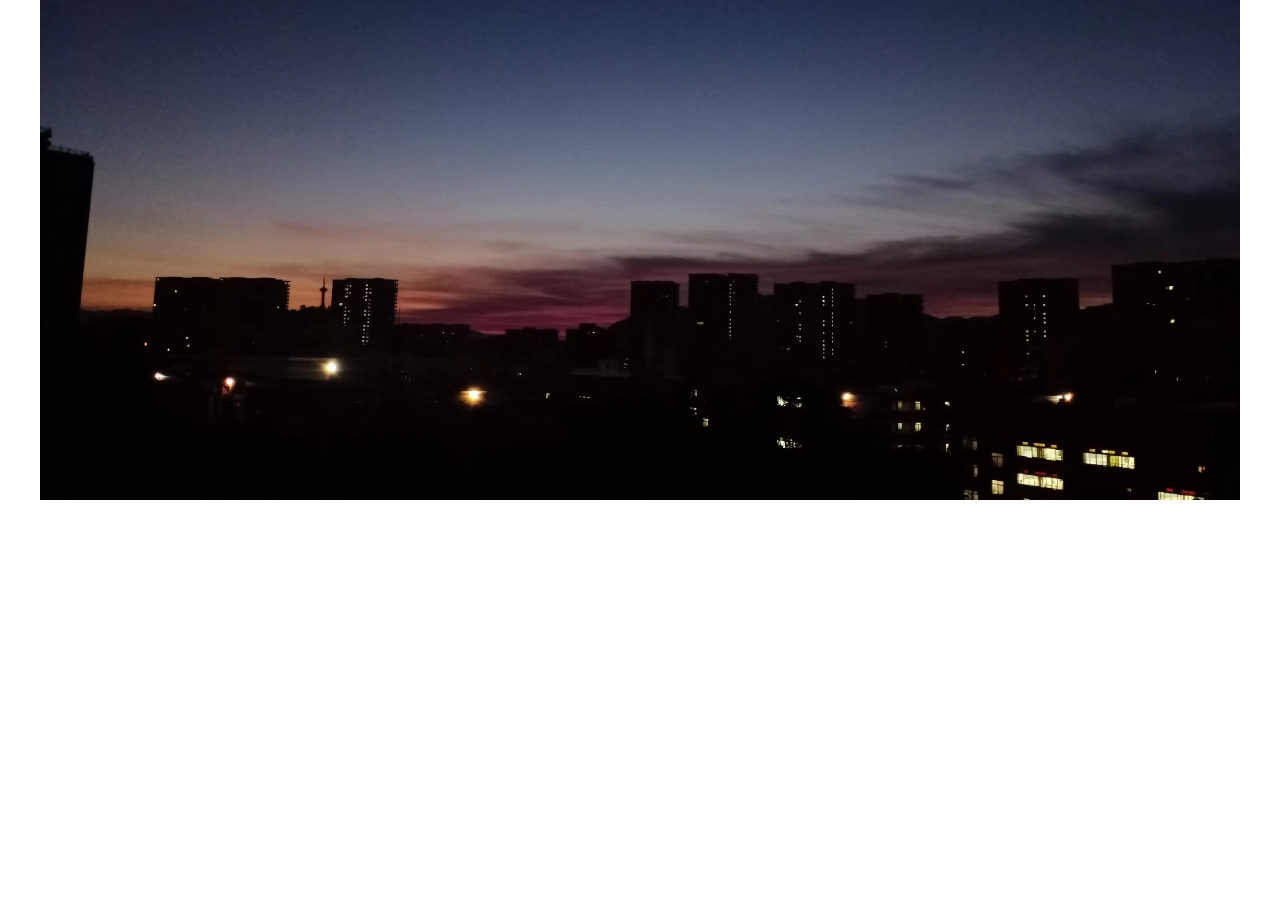
<file: index.html>
<!DOCTYPE html>
<html lang="en">
<head>
    <meta charset="UTF-8">
    <meta name="viewport" content="width=device-width, initial-scale=1.0">
    <title>Document</title>
    <link rel="stylesheet" href="./css/new.css">
    <link rel="stylesheet" href="./css/lunbo.css">
</head>
<body>
    <div class="topImg"></div>

    



    <!-- <script src="./js/animate.js"></script>
    <script src="./js/index.js"></script>
    <script src="./js/lunbo.js"></script> -->
</body>
</html>
</file>
<file: css/new.css>
.topImg{
    position: absolute;
    top: 0;
    left: calc(50vw - 600px);
    width: 1200px;
    height: 500px;
    background: url('../images/night.jpg')no-repeat;
    background-size: 100% 100%;
}
</file>
<file: css/lunbo.css>
*{
    margin: 0;
    padding: 0;
    list-style: none;
    text-decoration: none;
}

.big{
    overflow: hidden;
    width: 700px;
    height: 400px;
    margin: 100px auto;
    background-color: pink;
}
.img_w{
    position: relative;
    width: 700px;
    height: 400px;
}
.img_w img{
    width: 700px;
    height: 400px;
}
.img_w ul {
    position: absolute;
    top: 0;
    left: 0;
    width: 600%;
}
.img_w ul li{
    float: left;
}
.left,.right{
    z-index: 1;
    display: none;
    color: white;
    font-size: 30px;
    text-align: center;
    line-height: 40px;
    width: 40px;
    height: 40px;
    border: 1px solid transparent;
    background-color: #d7cecefe;
    opacity: 0.6;
    border-radius: 50%;
}
.left{
    position: absolute;
    top: 50%;
    left: 0;
}
.right{
    position: absolute;
    top: 50%;
    right: 0;
}

.circle {
position: absolute;
bottom: 10px;
left: 50px;
}
.circle li{
    float: left;
    width: 8px;
    height: 8px;
    /* background-color: #fff; */
    border: 2px solid rgba(255, 255, 255, 0.5);
    margin: 0 3px;
    border-radius: 50%;
    cursor: pointer;
}
.current{
    background-color: white;
    opacity: 0.6;
}
</file>
